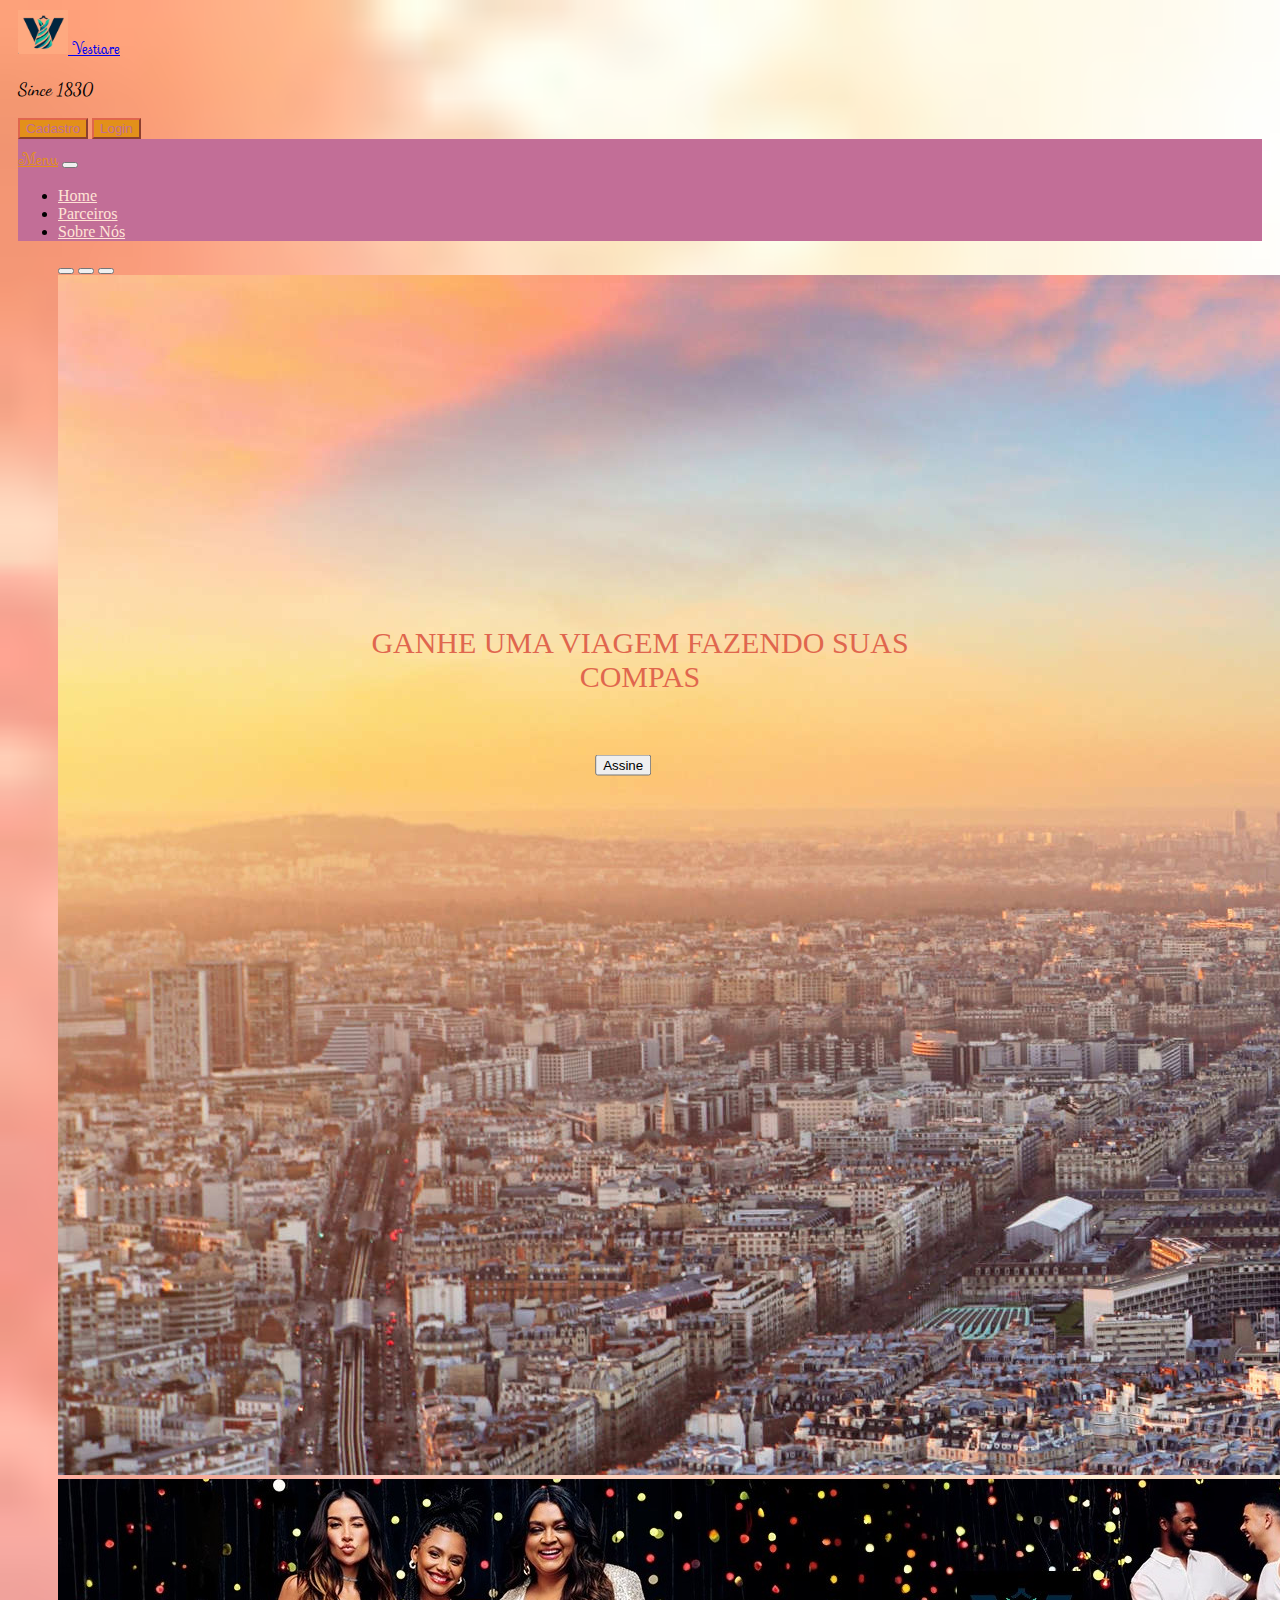
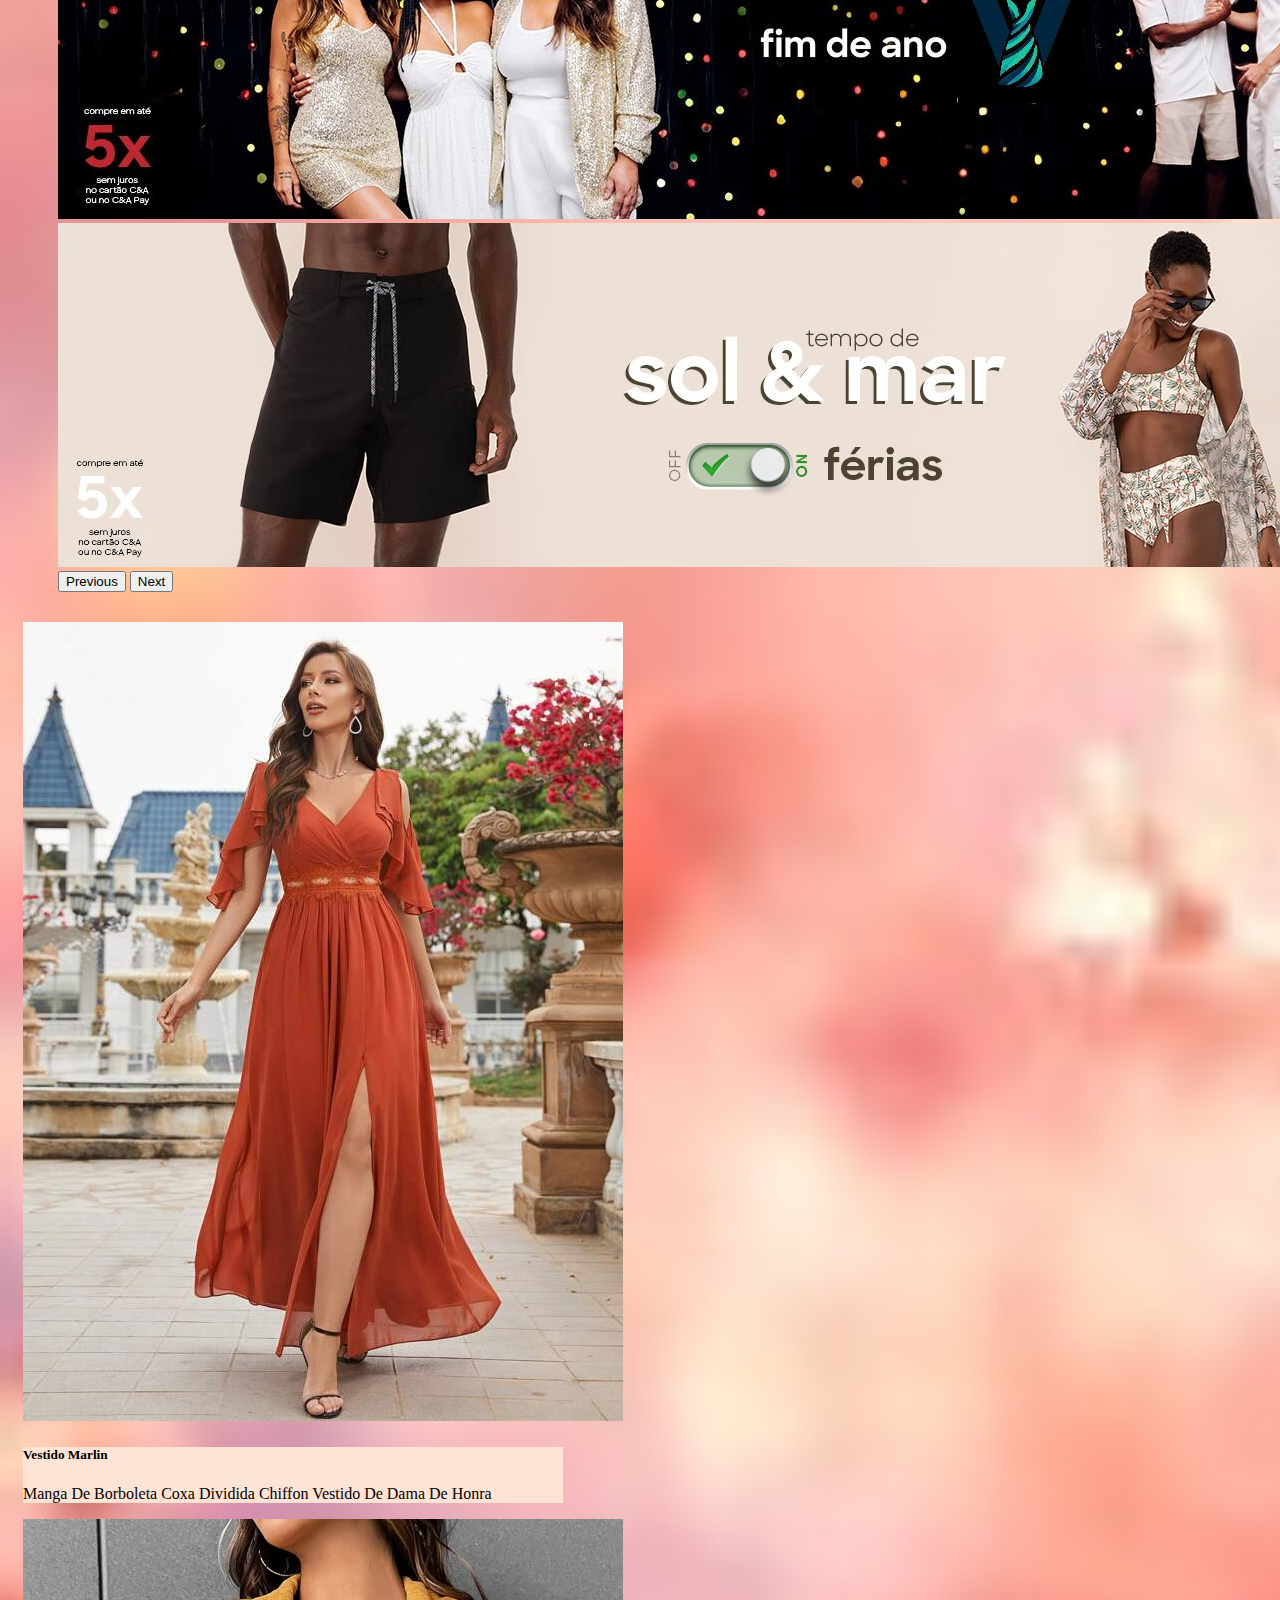
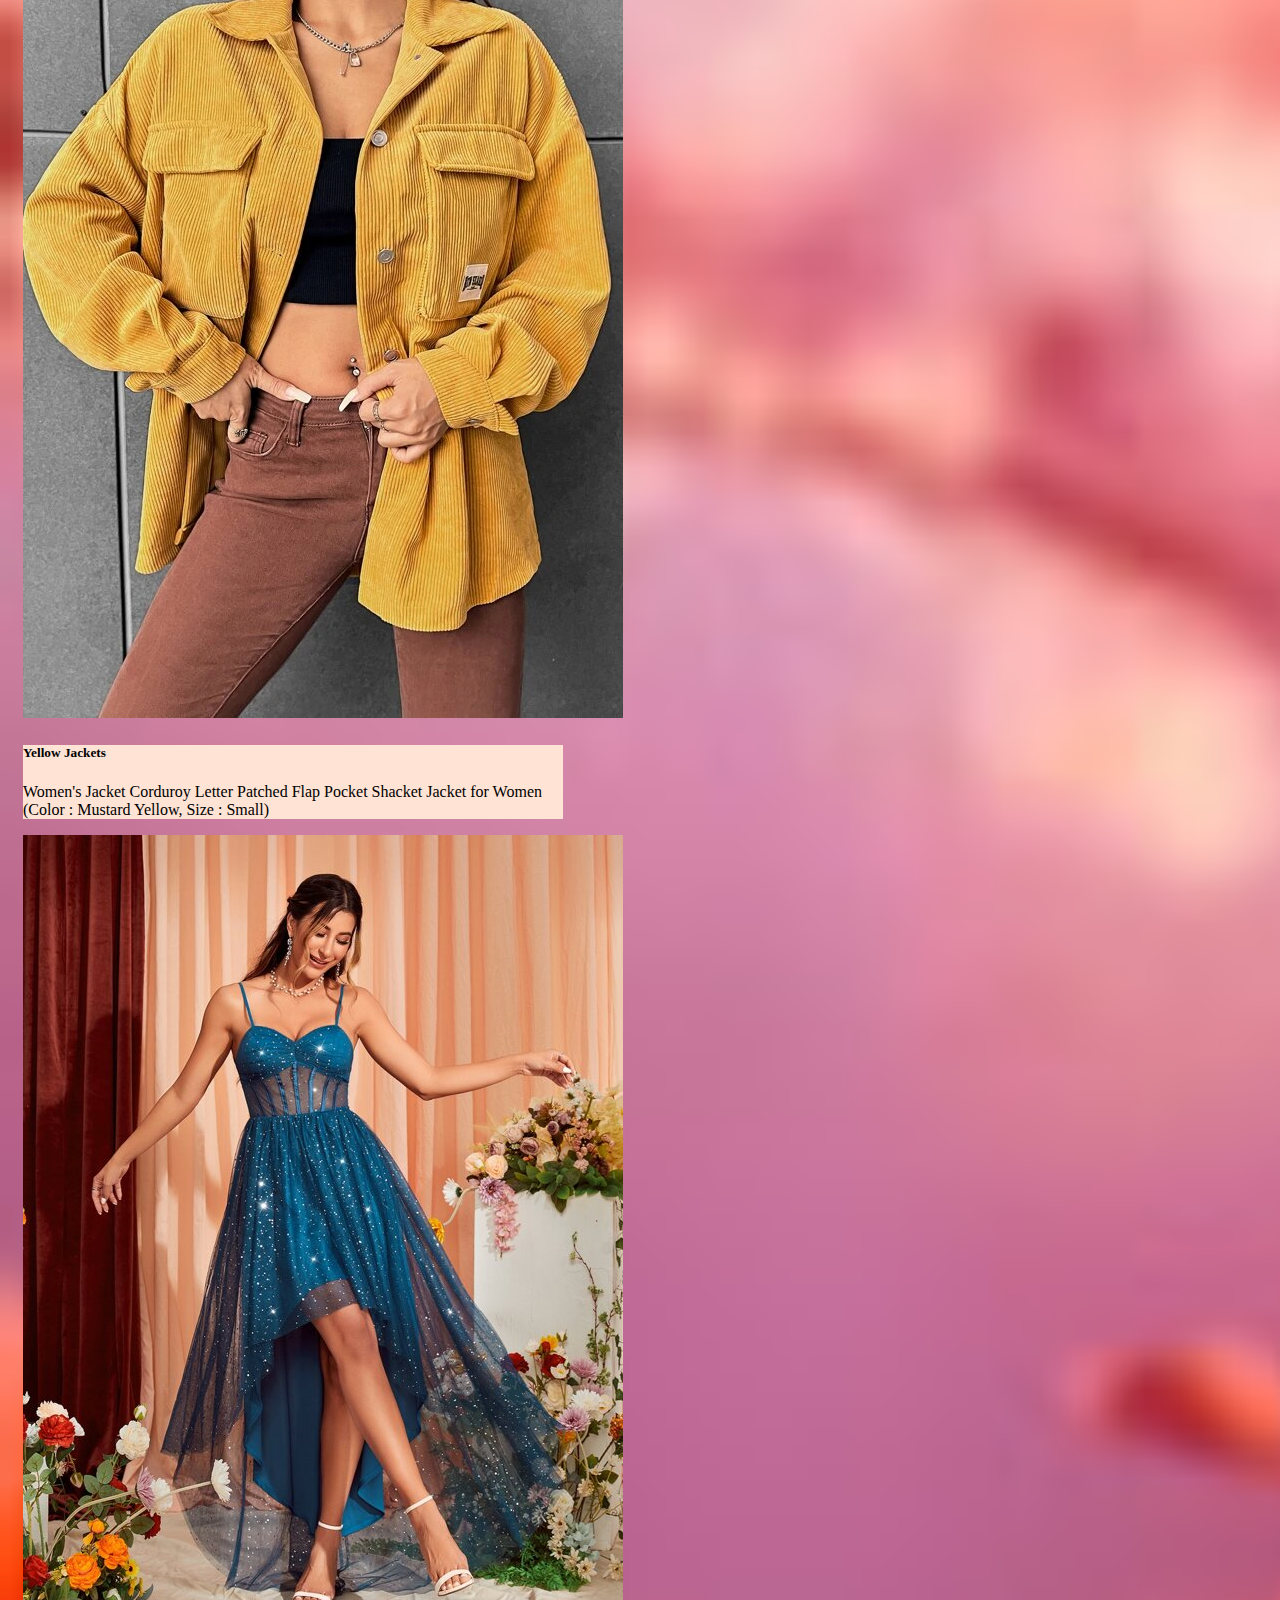
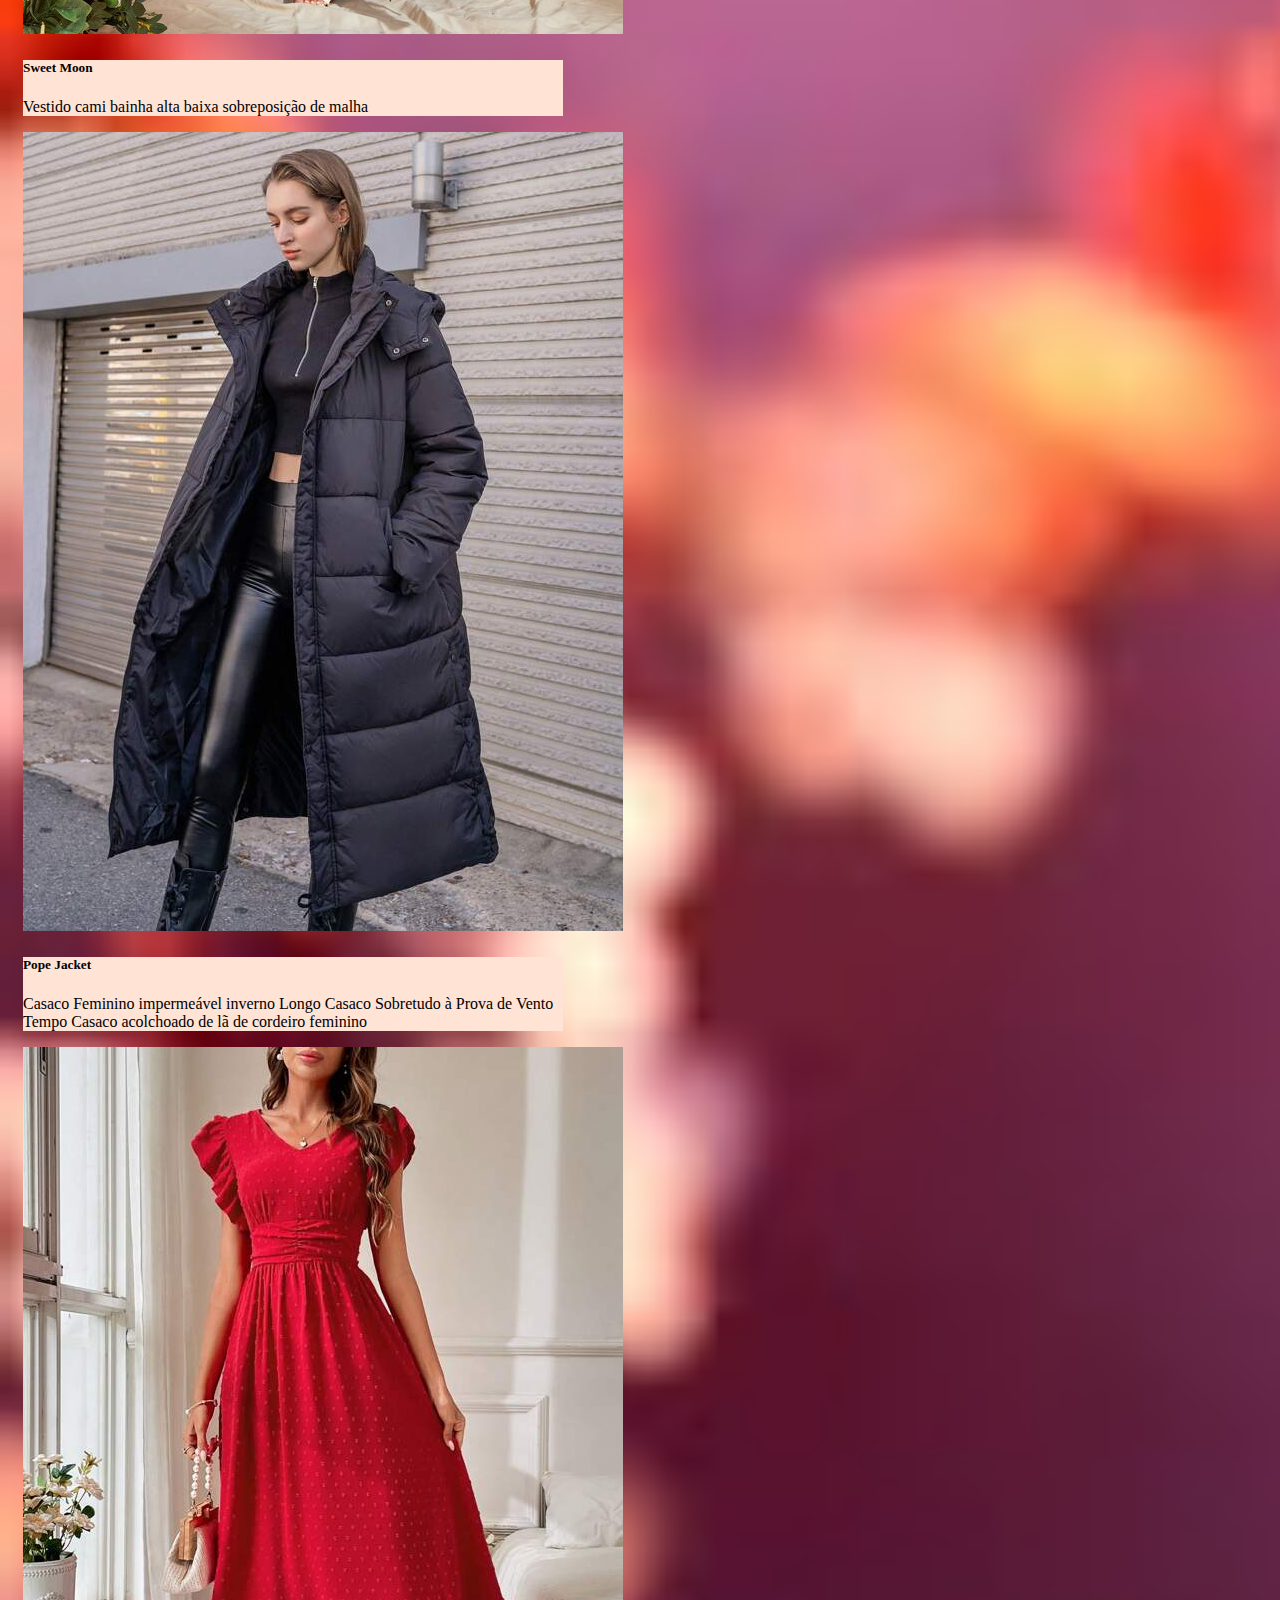
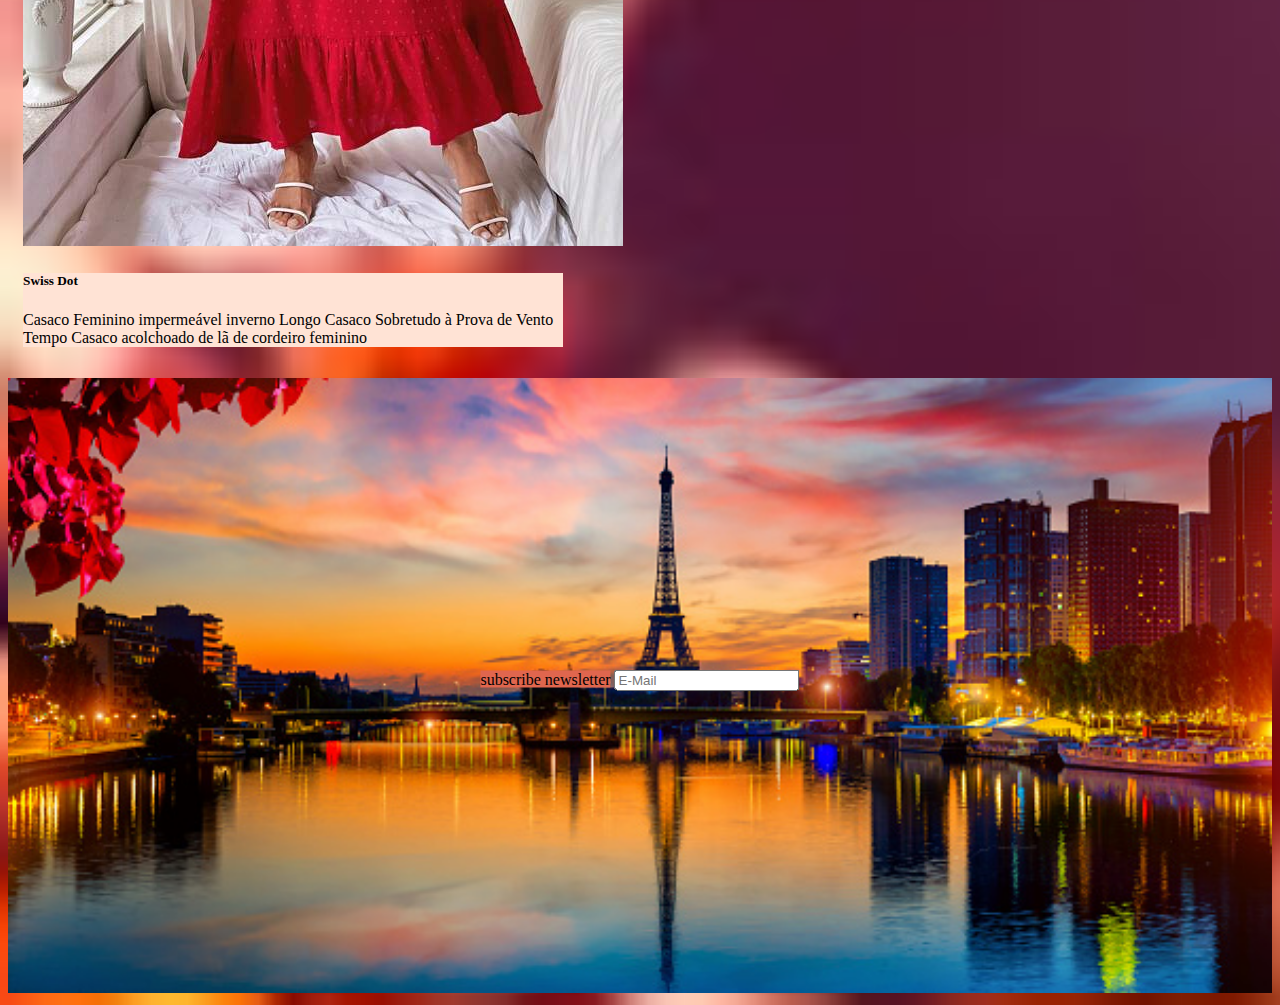
<file: index.html>
<!DOCTYPE html>
<html lang="pt">
  <head>
    <meta charset="UTF-8" />
    <meta name="viewport" content="width=device-width, initial-scale=1.0" />
    <link
      href="https://cdn.jsdelivr.net/npm/bootstrap@5.3.2/dist/css/bootstrap.min.css"
      rel="stylesheet"
      integrity="sha384-T3c6CoIi6uLrA9TneNEoa7RxnatzjcDSCmG1MXxSR1GAsXEV/Dwwykc2MPK8M2HN"
      crossorigin="anonymous"
    />
    <link rel="stylesheet" href="./css/styles.css" />
    <title>Document</title>
  </head>
  <body
    style="
      background-image: url('./img/spring.jpeg') !important;
      background-size: cover !important;
      background-repeat: no-repeat !important;
    "
  >
    <header>
      <section name="navbar" style="margin: 10px">
        <!--Logo nome-->
        <div class="nav-left">
          <nav class="navbar bg-body-tertiary;background-color: #e0664e">
            <div class="container-fluid" style="flex-wrap: wrap">
              <a
                class="navbar-brand"
                href="./index.html"
                style="
                  font-family: 'Dancing Script', cursive;
                  font-family: 'Sevillana', cursive;
                "
              >
                <img
                  src="./img/vestiari spring.png"
                  alt="Logo"
                  width="50"
                  height="44"
                  class="d-inline-block align-text-top"
                />
                Vestiare
              </a>
              <p class="text">Since 1830</p>
              <!--Nav buttom-->
              <div class="d-grid gap-2 d-md-flex justify-content-md-end">
                <button
                  class="btn btn-primary me-md-2"
                  type="button"
                  style="
                    background-color: #e3901a;
                    border-color: #e0664e;
                    color: #c26e97;
                  "
                >
                  Cadastro
                </button>
                <button
                  class="btn btn-primary"
                  type="button"
                  style="
                    background-color: #e3901a;
                    border-color: #e0664e;
                    color: #c26e97;
                  "
                >
                  Login
                </button>
              </div>
            </div>
          </nav>
        </div>
        <!--Links do cabeçalho-->
        <div class="nav-links">
          <nav
            class="navbar navbar-expand-lg bg-body-tertiary"
            style="padding: 0"
          >
            <div class="container-fluid" style="background-color: #c26e97">
              <a class="navbar-brand" href="#" style="color: #e3901a">Menu</a>
              <button
                class="navbar-toggler"
                type="button"
                data-bs-toggle="collapse"
                data-bs-target="#navbarNav"
                aria-controls="navbarNav"
                aria-expanded="false"
                aria-label="Toggle navigation"
              >
                <span class="navbar-toggler-icon"></span>
              </button>
              <div class="collapse navbar-collapse" id="navbarNav">
                <ul class="navbar-nav">
                  <li class="nav-item">
                    <a
                      class="nav-link active"
                      aria-current="page"
                      href="./index.html"
                      style="color: #ffe3d5"
                      >Home</a
                    >
                  </li>
                  <li class="nav-item">
                    <a
                      class="nav-link"
                      href="./partners.html"
                      style="color: #ffe3d5"
                      >Parceiros</a
                    >
                  </li>
                  <li class="nav-item">
                    <a
                      class="nav-link"
                      href="./aboutus.html"
                      style="color: #ffe3d5"
                      >Sobre Nós</a
                    >
                  </li>
                </ul>
              </div>
            </div>
          </nav>
        </div>
      </section>
    </header>
    <main>
      <section name="main-control">
        <!--carrossel-->
        <div
          id="carouselExampleIndicators"
          class="carousel slide"
          style="margin: 0 50px 30px 50px"
        >
          <div class="carousel-indicators">
            <button
              type="button"
              data-bs-target="#carouselExampleIndicators"
              data-bs-slide-to="0"
              class="active"
              aria-current="true"
              aria-label="Slide 1"
            ></button>
            <button
              type="button"
              data-bs-target="#carouselExampleIndicators"
              data-bs-slide-to="1"
              aria-label="Slide 2"
            ></button>
            <button
              type="button"
              data-bs-target="#carouselExampleIndicators"
              data-bs-slide-to="2"
              aria-label="Slide 3"
            ></button>
          </div>
          <div class="carousel-inner">
            <div class="carousel-item active">
              <img
                src="./img/car1.jpg"
                class="d-block w-100"
                alt="..."
                style="position: relative"
              />
              <p
                style="
                  font-size: 30px;
                  color: #e0664e;
                  text-align: center;
                  position: absolute;
                  top: 70%;
                  left: 50%;
                  transform: translate(-50%, -50%);
                "
              >
                GANHE UMA VIAGEM FAZENDO SUAS COMPAS
              </p>
              <button
                type="button"
                class="btn btn-warning"
                style="
                  position: absolute;
                  top: 85%;
                  left: 50%;
                  transform: translate(-80%, -50%);
                "
              >
                Assine
              </button>
            </div>
            <div class="carousel-item">
              <img src="./img/car2.jpg" class="d-block w-100" alt="..." />
            </div>
            <div class="carousel-item">
              <img src="./img/car3.jpg" class="d-block w-100" alt="..." />
            </div>
          </div>
          <button
            class="carousel-control-prev"
            type="button"
            data-bs-target="#carouselExampleIndicators"
            data-bs-slide="prev"
          >
            <span class="carousel-control-prev-icon" aria-hidden="true"></span>
            <span class="visually-hidden">Previous</span>
          </button>
          <button
            class="carousel-control-next"
            type="button"
            data-bs-target="#carouselExampleIndicators"
            data-bs-slide="next"
          >
            <span class="carousel-control-next-icon" aria-hidden="true"></span>
            <span class="visually-hidden">Next</span>
          </button>
        </div>
      </section>
      <!--Cartões primeira fila-->
      <section name="cards">
        <div class="row">
          <div
            class="card mb-3"
            style="
              max-width: 540px;
              display: block;
              flex-wrap: wrap;
              margin: 15px 20px 15px 15px;
              padding-left: 0;
              padding: 0;
            "
          >
            <div class="row g-0">
              <div class="col-md-4">
                <img
                  src="./img/Merli1.jpg"
                  class="img-fluid rounded-start"
                  alt="..."
                />
              </div>
              <div class="col-md-8" style="background-color: #ffe3d5">
                <div class="card-body">
                  <h5 class="card-title">Vestido Marlin</h5>
                  <p class="card-text">
                    Manga De Borboleta Coxa Dividida Chiffon Vestido De Dama De
                    Honra
                  </p>
                </div>
              </div>
            </div>
          </div>
          <div
            class="card mb-3"
            style="
              max-width: 540px;
              display: block;
              flex-wrap: wrap;
              margin: 15px 20px 15px 15px;
              padding: 0;
            "
          >
            <div class="row g-0">
              <div class="col-md-4">
                <img
                  src="./img/Ruizz4.webp"
                  class="img-fluid rounded-start"
                  alt="..."
                />
              </div>
              <div class="col-md-8" style="background-color: #ffe3d5">
                <div class="card-body">
                  <h5 class="card-title">Yellow Jackets</h5>
                  <p class="card-text">
                    Women's Jacket Corduroy Letter Patched Flap Pocket Shacket
                    Jacket for Women (Color : Mustard Yellow, Size : Small)
                  </p>
                </div>
              </div>
            </div>
          </div>
          <div
            class="card mb-3"
            style="
              max-width: 540px;
              display: block;
              flex-wrap: wrap;
              margin: 15px 20px 15px 15px;
              padding: 0;
            "
          >
            <div class="row g-0">
              <div class="col-md-4">
                <img
                  src="./img/Sweetmoon1.jpg"
                  class="img-fluid rounded-start"
                  alt="..."
                />
              </div>
              <div class="col-md-8" style="background-color: #ffe3d5">
                <div class="card-body">
                  <h5 class="card-title">Sweet Moon</h5>
                  <p class="card-text">
                    Vestido cami bainha alta baixa sobreposição de malha
                  </p>
                </div>
              </div>
            </div>
          </div>
          <div
            class="card mb-3"
            style="
              max-width: 540px;
              display: block;
              flex-wrap: wrap;
              margin: 15px 20px 15px 15px;
              padding: 0;
            "
          >
            <div class="row g-0">
              <div class="col-md-4">
                <img
                  src="./img/Doir1.jpg"
                  class="img-fluid rounded-start"
                  alt="..."
                />
              </div>
              <div class="col-md-8" style="background-color: #ffe3d5">
                <div class="card-body">
                  <h5 class="card-title">Pope Jacket</h5>
                  <p class="card-text">
                    Casaco Feminino impermeável inverno Longo Casaco Sobretudo à
                    Prova de Vento Tempo Casaco acolchoado de lã de cordeiro
                    feminino
                  </p>
                </div>
              </div>
            </div>
          </div>
          <div
            class="card mb-3"
            style="
              max-width: 540px;
              display: block;
              flex-wrap: wrap;
              margin: 15px 20px 15px 15px;
              padding: 0;
            "
          >
            <div class="row g-0">
              <div class="col-md-4">
                <img
                  src="./img/red_1.jpg"
                  class="img-fluid rounded-start"
                  alt="..."
                />
              </div>
              <div class="col-md-8" style="background-color: #ffe3d5">
                <div class="card-body">
                  <h5 class="card-title">Swiss Dot</h5>
                  <p class="card-text">
                    Casaco Feminino impermeável inverno Longo Casaco Sobretudo à
                    Prova de Vento Tempo Casaco acolchoado de lã de cordeiro
                    feminino
                  </p>
                </div>
              </div>
            </div>
          </div>
        </div>
      </section>
    </main>
    <footer style="background-image: url ('./img/footer.jpg')">
      <!--Subscript-->
      <section name="footer-comp">
        <div class="footer" style="position: relative">
          <img
            src="./img/footer.jpg"
            class="img-fluid"
            alt="..."
            style="margin-top: 15px; width: 100%"
          />
          <div
            style="
              position: absolute;
              top: 50%;
              left: 50%;
              transform: translate(-50%, -50%);
            "
          >
            <div class="input-group mb-3">
              <span
                class="input-group-text"
                id="basic-addon1"
                style="background-color: #e0664e"
                >subscribe newsletter</span
              >
              <input
                type="e-mail"
                class="form-control"
                placeholder="E-Mail"
                aria-label="E-Mail"
                aria-describedby="basic-addon1"
              />
            </div>
          </div>
        </div>
      </section>
      <script
        src="https://cdn.jsdelivr.net/npm/bootstrap@5.3.2/dist/js/bootstrap.bundle.min.js"
        integrity="sha384-C6RzsynM9kWDrMNeT87bh95OGNyZPhcTNXj1NW7RuBCsyN/o0jlpcV8Qyq46cDfL"
        crossorigin="anonymous"
      ></script>
    </footer>
  </body>
</html>
</file>
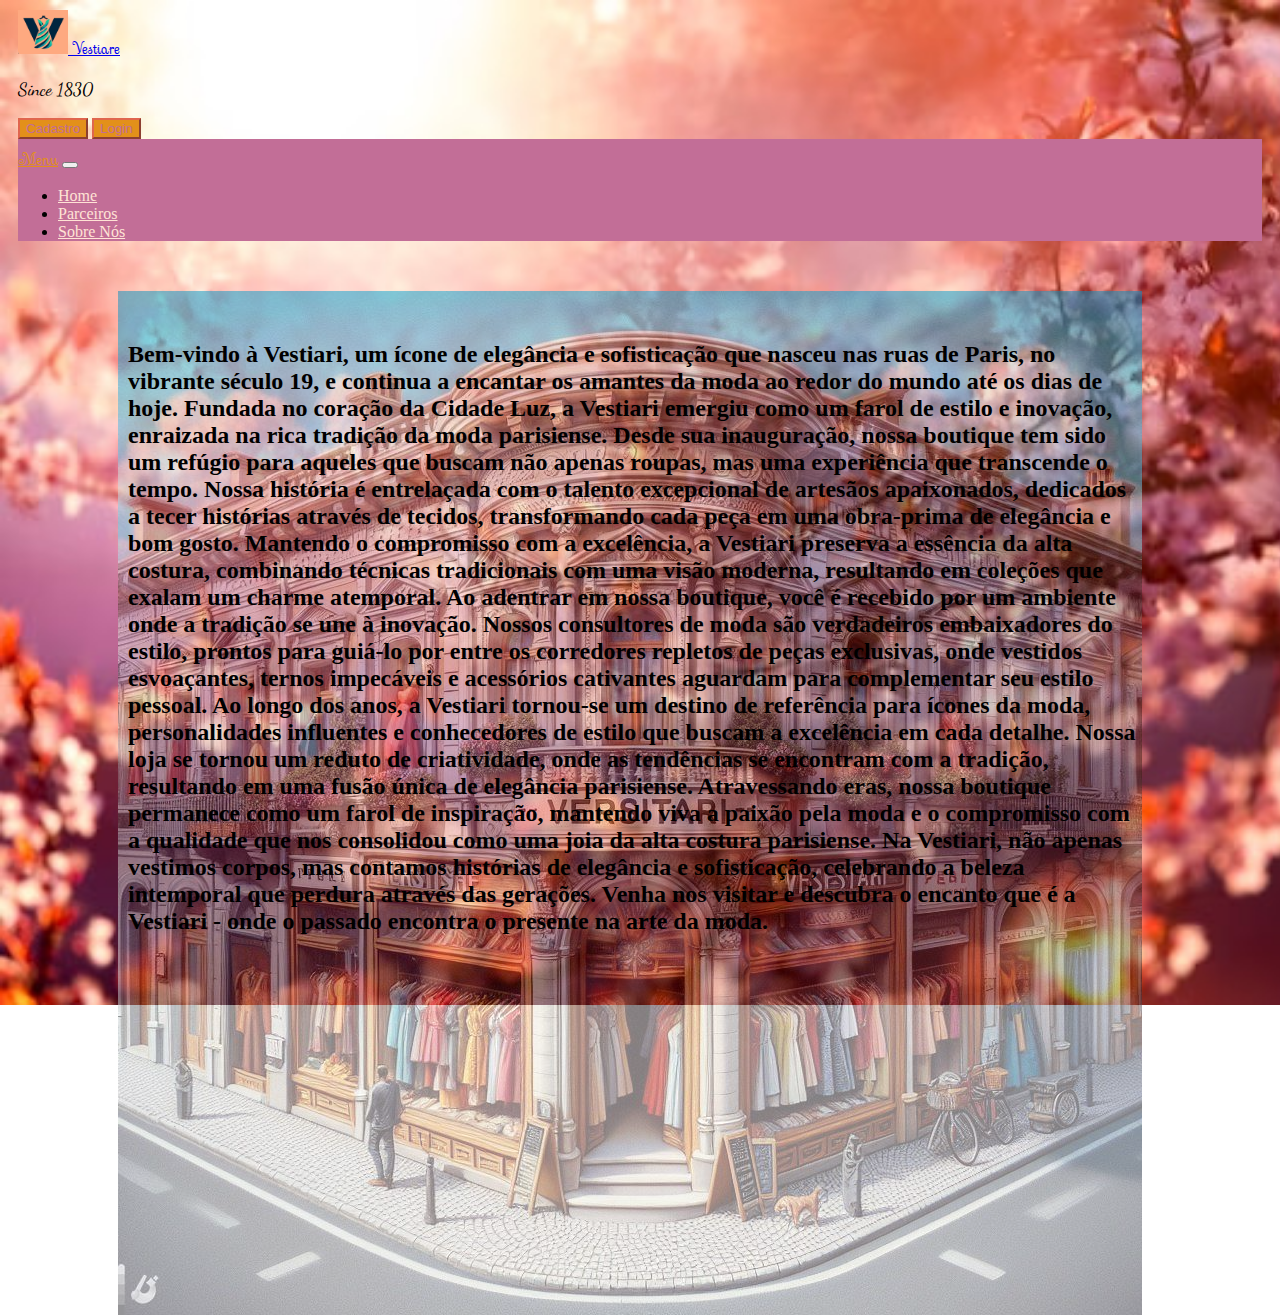
<file: aboutus.html>
<!DOCTYPE html>
<html lang="pt">
  <head>
    <meta charset="UTF-8" />
    <meta name="viewport" content="width=device-width, initial-scale=1.0" />
    <link
      href="https://cdn.jsdelivr.net/npm/bootstrap@5.3.2/dist/css/bootstrap.min.css"
      rel="stylesheet"
      integrity="sha384-T3c6CoIi6uLrA9TneNEoa7RxnatzjcDSCmG1MXxSR1GAsXEV/Dwwykc2MPK8M2HN"
      crossorigin="anonymous"
    />
    <link rel="stylesheet" href="./css/styles.css" />
    <title>Document</title>
  </head>
  <body
    style="
      background-image: url('./img/spring.jpeg') !important;
      background-size: cover !important;
      background-repeat: no-repeat !important;
    "
  >
    <header>
      <section name="navbar" style="margin: 10px">
        <!--Logo nome-->
        <div class="nav-left">
          <nav class="navbar bg-body-tertiary;background-color: #e0664e">
            <div class="container-fluid" style="flex-wrap: wrap">
              <a
                class="navbar-brand"
                href="./index.html"
                style="
                  font-family: 'Dancing Script', cursive;
                  font-family: 'Sevillana', cursive;
                "
              >
                <img
                  src="./img/vestiari spring.png"
                  alt="Logo"
                  width="50"
                  height="44"
                  class="d-inline-block align-text-top"
                />
                Vestiare
              </a>
              <p class="text">Since 1830</p>
              <!--Nav buttom-->
              <div class="d-grid gap-2 d-md-flex justify-content-md-end">
                <button
                  class="btn btn-primary me-md-2"
                  type="button"
                  style="
                    background-color: #e3901a;
                    border-color: #e0664e;
                    color: #c26e97;
                  "
                >
                  Cadastro
                </button>
                <button
                  class="btn btn-primary"
                  type="button"
                  style="
                    background-color: #e3901a;
                    border-color: #e0664e;
                    color: #c26e97;
                  "
                >
                  Login
                </button>
              </div>
            </div>
          </nav>
        </div>
        <!--Links do cabeçalho-->
        <div class="nav-links">
          <nav
            class="navbar navbar-expand-lg bg-body-tertiary"
            style="padding: 0"
          >
            <div class="container-fluid" style="background-color: #c26e97">
              <a class="navbar-brand" href="#" style="color: #e3901a">Menu</a>
              <button
                class="navbar-toggler"
                type="button"
                data-bs-toggle="collapse"
                data-bs-target="#navbarNav"
                aria-controls="navbarNav"
                aria-expanded="false"
                aria-label="Toggle navigation"
              >
                <span class="navbar-toggler-icon"></span>
              </button>
              <div class="collapse navbar-collapse" id="navbarNav">
                <ul class="navbar-nav">
                  <li class="nav-item">
                    <a
                      class="nav-link active"
                      aria-current="page"
                      href="./index.html"
                      style="color: #ffe3d5"
                      >Home</a
                    >
                  </li>
                  <li class="nav-item">
                    <a
                      class="nav-link"
                      href="./partners.html"
                      style="color: #ffe3d5"
                      >Parceiros</a
                    >
                  </li>
                  <li class="nav-item">
                    <a
                      class="nav-link"
                      href="./aboutus.html"
                      style="color: #ffe3d5"
                      >Sobre Nós</a
                    >
                  </li>
                </ul>
              </div>
            </div>
          </nav>
        </div>
      </section>
    </header>
    <main>
      <img
        src="./img/OIG.jpeg"
        style="
          position: absolute;
          justify-self: center;
          max-width: 100%;
          margin-left: 110px;
          z-index: -1;
          opacity: 50%;
        "
      />

      <h2 style="margin: 50px 70px 20px 70px; padding: 50px 65px 50px 50px">
        Bem-vindo à Vestiari, um ícone de elegância e sofisticação que nasceu
        nas ruas de Paris, no vibrante século 19, e continua a encantar os
        amantes da moda ao redor do mundo até os dias de hoje. Fundada no
        coração da Cidade Luz, a Vestiari emergiu como um farol de estilo e
        inovação, enraizada na rica tradição da moda parisiense. Desde sua
        inauguração, nossa boutique tem sido um refúgio para aqueles que buscam
        não apenas roupas, mas uma experiência que transcende o tempo. Nossa
        história é entrelaçada com o talento excepcional de artesãos
        apaixonados, dedicados a tecer histórias através de tecidos,
        transformando cada peça em uma obra-prima de elegância e bom gosto.
        Mantendo o compromisso com a excelência, a Vestiari preserva a essência
        da alta costura, combinando técnicas tradicionais com uma visão moderna,
        resultando em coleções que exalam um charme atemporal. Ao adentrar em
        nossa boutique, você é recebido por um ambiente onde a tradição se une à
        inovação. Nossos consultores de moda são verdadeiros embaixadores do
        estilo, prontos para guiá-lo por entre os corredores repletos de peças
        exclusivas, onde vestidos esvoaçantes, ternos impecáveis e acessórios
        cativantes aguardam para complementar seu estilo pessoal. Ao longo dos
        anos, a Vestiari tornou-se um destino de referência para ícones da moda,
        personalidades influentes e conhecedores de estilo que buscam a
        excelência em cada detalhe. Nossa loja se tornou um reduto de
        criatividade, onde as tendências se encontram com a tradição, resultando
        em uma fusão única de elegância parisiense. Atravessando eras, nossa
        boutique permanece como um farol de inspiração, mantendo viva a paixão
        pela moda e o compromisso com a qualidade que nos consolidou como uma
        joia da alta costura parisiense. Na Vestiari, não apenas vestimos
        corpos, mas contamos histórias de elegância e sofisticação, celebrando a
        beleza intemporal que perdura através das gerações. Venha nos visitar e
        descubra o encanto que é a Vestiari - onde o passado encontra o presente
        na arte da moda.
      </h2>
    </main>
    <footer>
      <script
        src="https://cdn.jsdelivr.net/npm/bootstrap@5.3.2/dist/js/bootstrap.bundle.min.js"
        integrity="sha384-C6RzsynM9kWDrMNeT87bh95OGNyZPhcTNXj1NW7RuBCsyN/o0jlpcV8Qyq46cDfL"
        crossorigin="anonymous"
      ></script>
    </footer>
  </body>
</html>
</file>
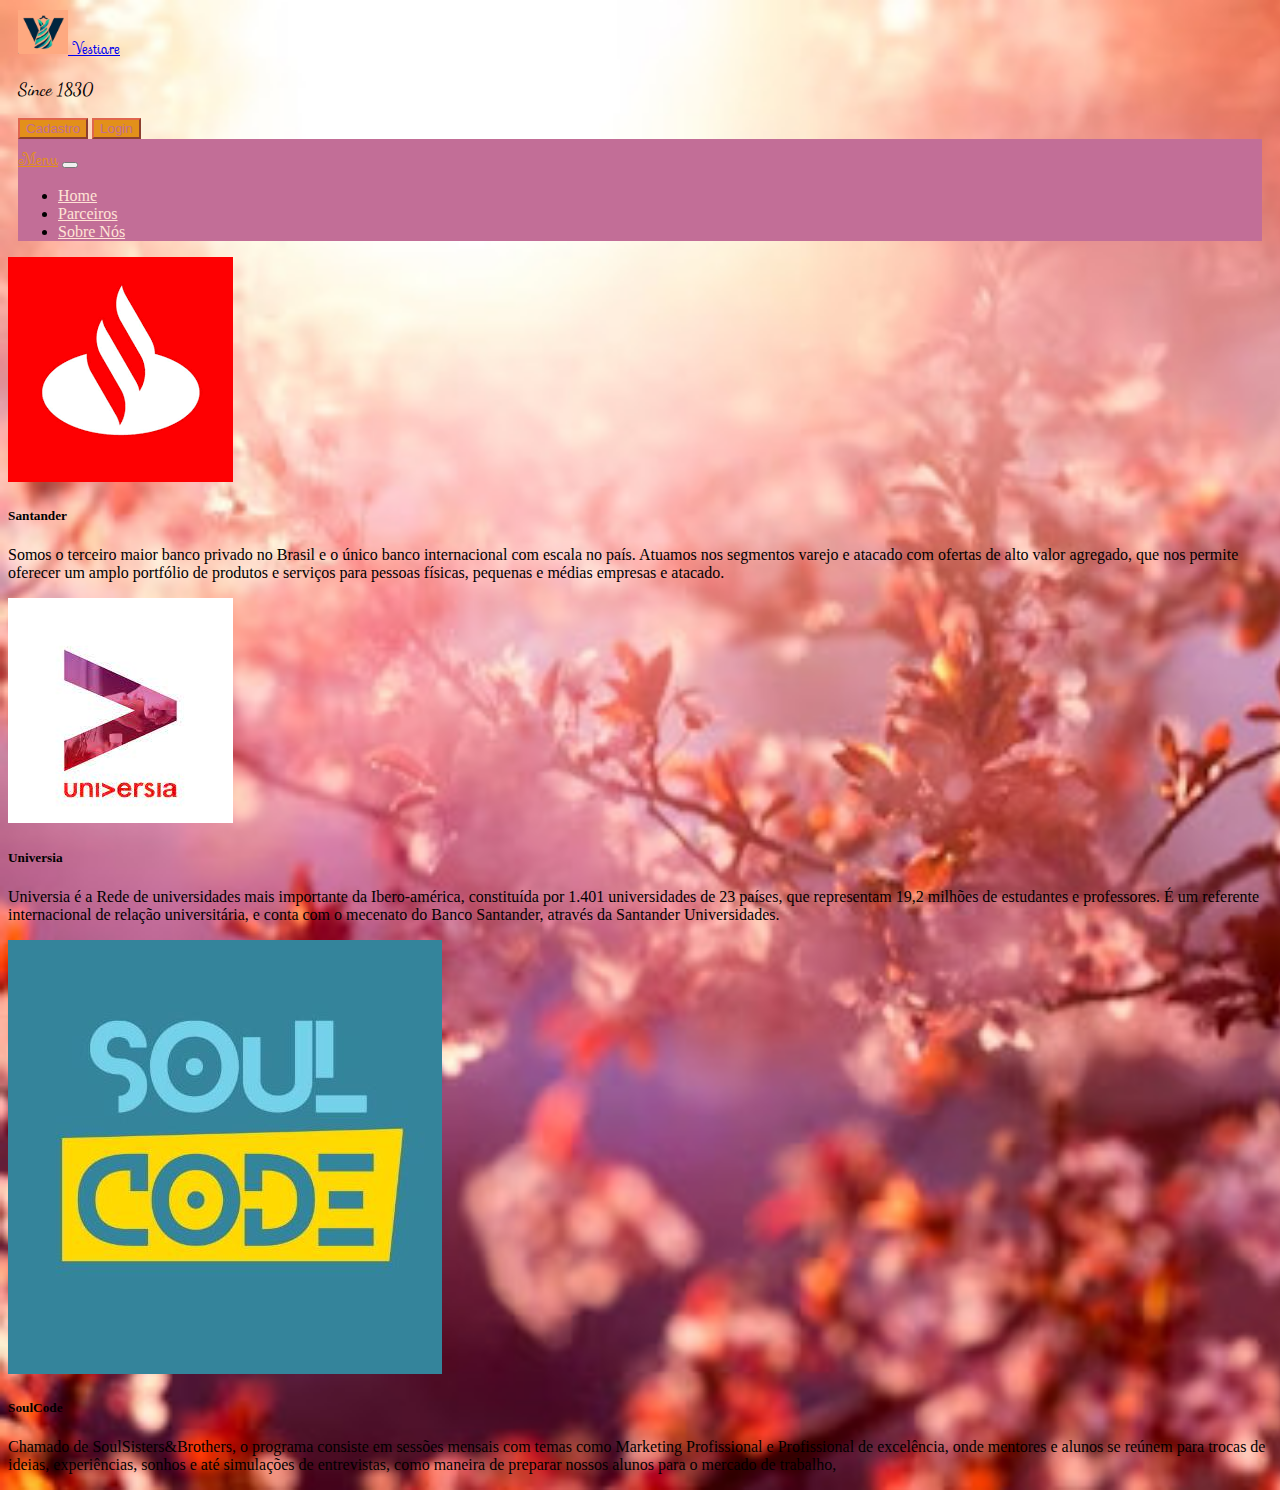
<file: partners.html>
<!DOCTYPE html>
<html lang="pt">
  <head>
    <meta charset="UTF-8" />
    <meta name="viewport" content="width=device-width, initial-scale=1.0" />
    <link
      href="https://cdn.jsdelivr.net/npm/bootstrap@5.3.2/dist/css/bootstrap.min.css"
      rel="stylesheet"
      integrity="sha384-T3c6CoIi6uLrA9TneNEoa7RxnatzjcDSCmG1MXxSR1GAsXEV/Dwwykc2MPK8M2HN"
      crossorigin="anonymous"
    />
    <link rel="stylesheet" href="./css/styles.css" />
    <title>Document</title>
  </head>
  <body
    style="
      background-image: url('./img/spring.jpeg') !important;
      background-size: cover !important;
      background-repeat: no-repeat !important;
    "
  >
    <header>
      <section name="navbar" style="margin: 10px">
        <!--Logo nome-->
        <div class="nav-left">
          <nav class="navbar bg-body-tertiary;background-color: #e0664e">
            <div class="container-fluid" style="flex-wrap: wrap">
              <a
                class="navbar-brand"
                href="./index.html"
                style="
                  font-family: 'Dancing Script', cursive;
                  font-family: 'Sevillana', cursive;
                "
              >
                <img
                  src="./img/vestiari spring.png"
                  alt="Logo"
                  width="50"
                  height="44"
                  class="d-inline-block align-text-top"
                />
                Vestiare
              </a>
              <p class="text">Since 1830</p>
              <!--Nav buttom-->
              <div class="d-grid gap-2 d-md-flex justify-content-md-end">
                <button
                  class="btn btn-primary me-md-2"
                  type="button"
                  style="
                    background-color: #e3901a;
                    border-color: #e0664e;
                    color: #c26e97;
                  "
                >
                  Cadastro
                </button>
                <button
                  class="btn btn-primary"
                  type="button"
                  style="
                    background-color: #e3901a;
                    border-color: #e0664e;
                    color: #c26e97;
                  "
                >
                  Login
                </button>
              </div>
            </div>
          </nav>
        </div>
        <!--Links do cabeçalho-->
        <div class="nav-links">
          <nav
            class="navbar navbar-expand-lg bg-body-tertiary"
            style="padding: 0"
          >
            <div class="container-fluid" style="background-color: #c26e97">
              <a class="navbar-brand" href="#" style="color: #e3901a">Menu</a>
              <button
                class="navbar-toggler"
                type="button"
                data-bs-toggle="collapse"
                data-bs-target="#navbarNav"
                aria-controls="navbarNav"
                aria-expanded="false"
                aria-label="Toggle navigation"
              >
                <span class="navbar-toggler-icon"></span>
              </button>
              <div class="collapse navbar-collapse" id="navbarNav">
                <ul class="navbar-nav">
                  <li class="nav-item">
                    <a
                      class="nav-link active"
                      aria-current="page"
                      href="./index.html"
                      style="color: #ffe3d5"
                      >Home</a
                    >
                  </li>
                  <li class="nav-item">
                    <a
                      class="nav-link"
                      href="./partners.html"
                      style="color: #ffe3d5"
                      >Parceiros</a
                    >
                  </li>
                  <li class="nav-item">
                    <a
                      class="nav-link"
                      href="./aboutus.html"
                      style="color: #ffe3d5"
                      >Sobre Nós</a
                    >
                  </li>
                </ul>
              </div>
            </div>
          </nav>
        </div>
      </section>
    </header>
    <main>
      <div class="card-group">
        <div class="card">
          <img
            src="./img/parsant.png"
            class="card-img-top"
            alt="..."
            style="max-width: 100%"
          />
          <div class="card-body">
            <h5 class="card-title">Santander</h5>
            <p class="card-text">
              Somos o terceiro maior banco privado no Brasil e o único banco
              internacional com escala no país. Atuamos nos segmentos varejo e
              atacado com ofertas de alto valor agregado, que nos permite
              oferecer um amplo portfólio de produtos e serviços para pessoas
              físicas, pequenas e médias empresas e atacado.
            </p>
          </div>
        </div>
        <div class="card">
          <img
            src="./img/paruni.jpeg"
            class="card-img-top"
            alt="..."
            style="max-width: 100%"
          />
          <div class="card-body">
            <h5 class="card-title">Universia</h5>
            <p class="card-text">
              Universia é a Rede de universidades mais importante da
              Ibero-américa, constituída por 1.401 universidades de 23 países,
              que representam 19,2 milhões de estudantes e professores. É um
              referente internacional de relação universitária, e conta com o
              mecenato do Banco Santander, através da Santander Universidades.
            </p>
          </div>
        </div>
        <div class="card">
          <img src="./img/parsoul.jpeg" class="card-img-top" alt="..." />
          <div class="card-body">
            <h5 class="card-title">SoulCode</h5>
            <p class="card-text">
              Chamado de SoulSisters&Brothers, o programa consiste em sessões
              mensais com temas como Marketing Profissional e Profissional de
              excelência, onde mentores e alunos se reúnem para trocas de
              ideias, experiências, sonhos e até simulações de entrevistas, como
              maneira de preparar nossos alunos para o mercado de trabalho,
            </p>
          </div>
        </div>
      </div>
    </main>
    <footer>
      <script
        src="https://cdn.jsdelivr.net/npm/bootstrap@5.3.2/dist/js/bootstrap.bundle.min.js"
        integrity="sha384-C6RzsynM9kWDrMNeT87bh95OGNyZPhcTNXj1NW7RuBCsyN/o0jlpcV8Qyq46cDfL"
        crossorigin="anonymous"
      ></script>
    </footer>
  </body>
</html>
</file>
<file: css/styles.css>
@import url('https://fonts.googleapis.com/css2?family=Dancing+Script:wght@400;500;600;700&family=Sevillana&display=swap');

.body {
  background-image: url('./img/spring.jpeg') !important;
  background-size: cover !important;
  background-repeat: no-repeat !important;
}

.text {
  font-family: 'Dancing Script', cursive !important;
  font-size: large;
}

.navbar-brand {
  font-family: 'Dancing Script', cursive;
  font-family: 'Sevillana', cursive;
}

.cards {
  margin: 10px 10px 10px 10px !important;
  flex-wrap: wrap !important;
  justify-content: center !important;
  align-items: center !important;
}
</file>
